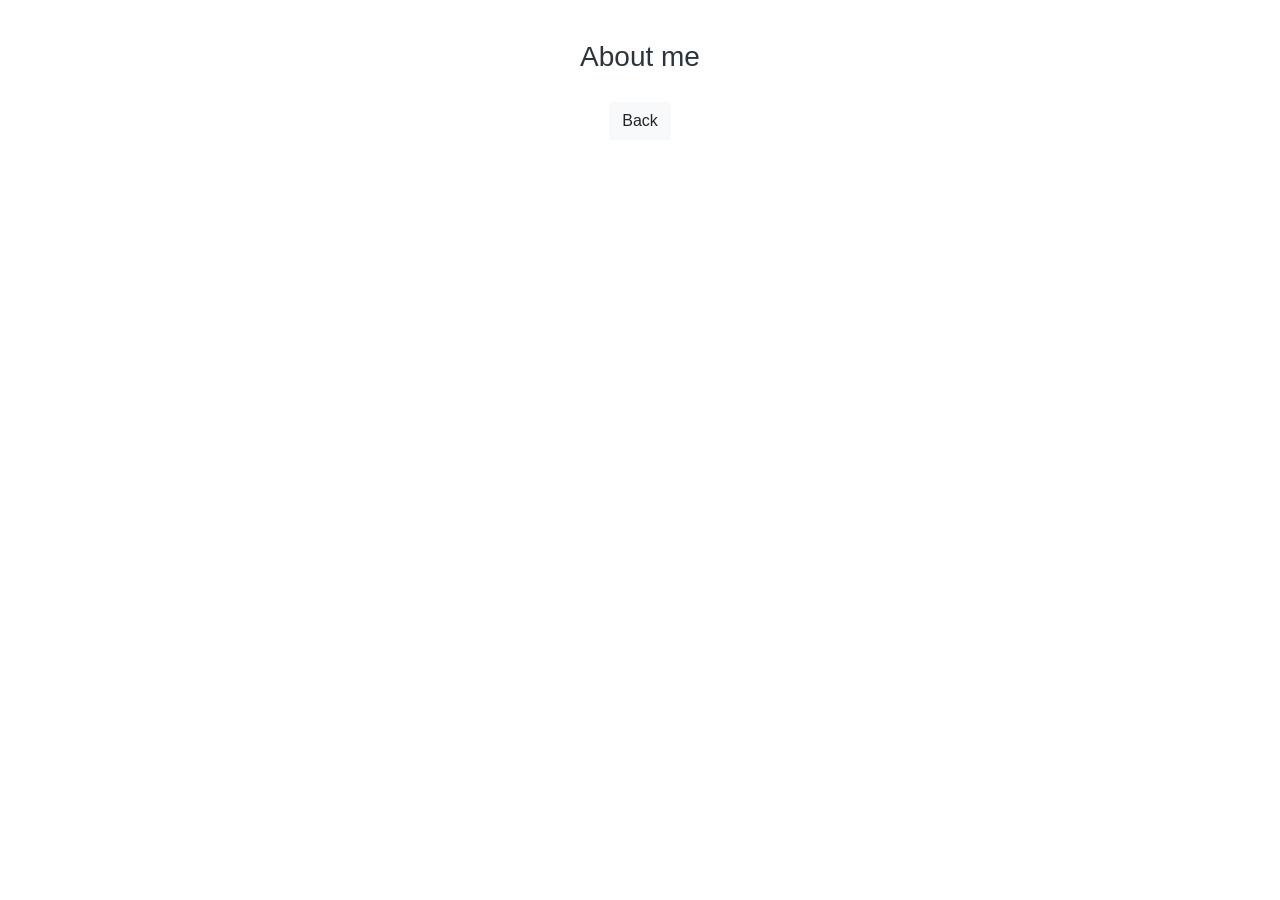
<file: templates/about.html>
<head>
  <meta charset="utf-8">
  <meta name="viewport" content="width=device-width, initial-scale=1, shrink-to-fit=no">

  <link rel="stylesheet" href="https://stackpath.bootstrapcdn.com/bootstrap/4.4.1/css/bootstrap.min.css" integrity="sha384-Vkoo8x4CGsO3+Hhxv8T/Q5PaXtkKtu6ug5TOeNV6gBiFeWPGFN9MuhOf23Q9Ifjh" crossorigin="anonymous">

  <title>Home</title>
  <style>
  .title {
  color:#2c353d;
  text-align: center;
  padding-top: 40px;
  padding-bottom: 20px;
    }

   .btn  {
   text-align:center;
   margin-bottom: 30px;
   }
    </style>
</head>

<body>
  <div class="title">
    <h3>About me</h3>
  </div>

  <div class="row justify-content-around">
    <a href="http://127.0.0.1:5000/" class="btn btn-light" role="button" aria-pressed="true">Back</a>
  </div>
</body>
</file>
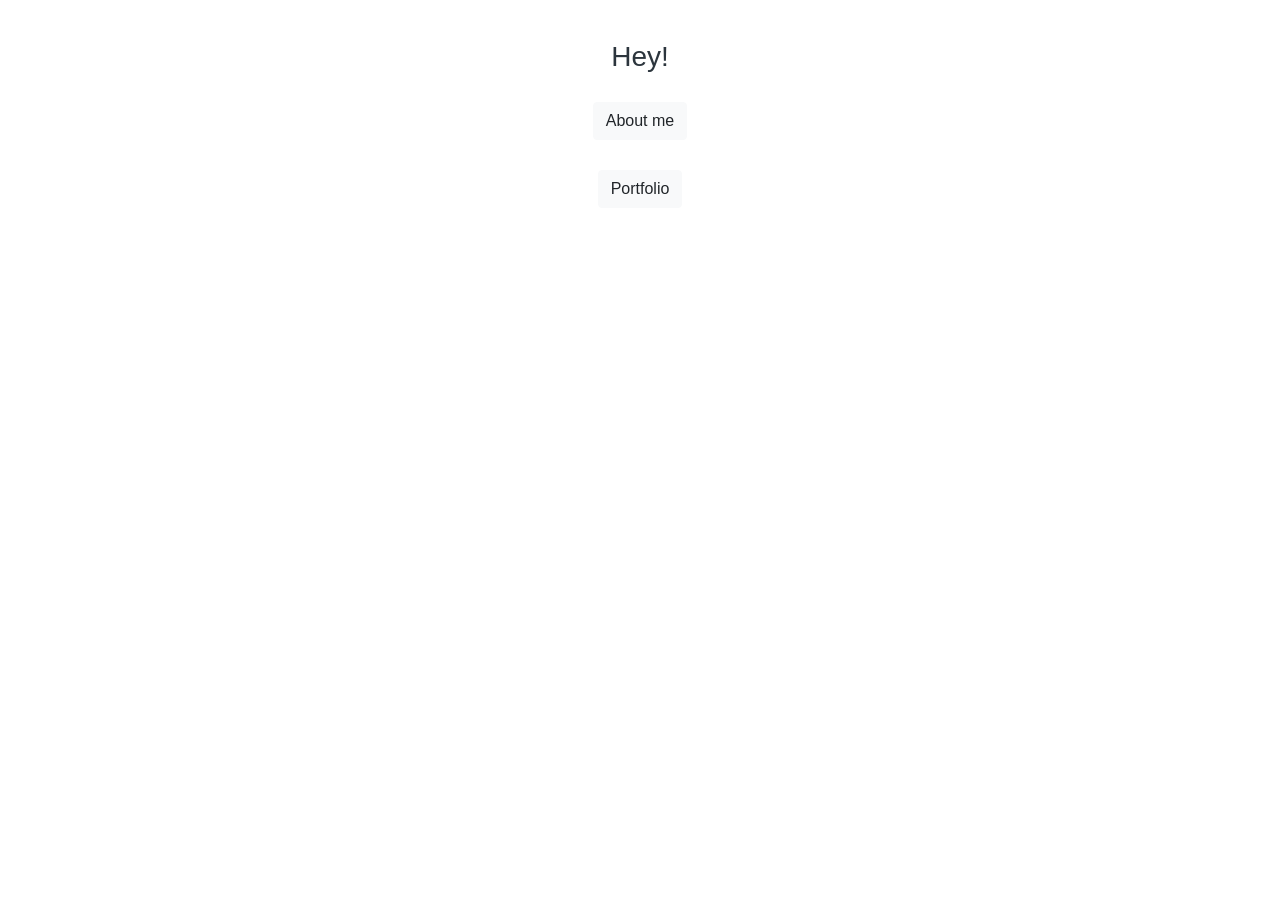
<file: templates/home.html>
<head>
  <meta charset="utf-8">
  <meta name="viewport" content="width=device-width, initial-scale=1, shrink-to-fit=no">

  <link rel="stylesheet" href="https://stackpath.bootstrapcdn.com/bootstrap/4.4.1/css/bootstrap.min.css" integrity="sha384-Vkoo8x4CGsO3+Hhxv8T/Q5PaXtkKtu6ug5TOeNV6gBiFeWPGFN9MuhOf23Q9Ifjh" crossorigin="anonymous">

  <title>Home</title>
  <style>
  .title {
  color:#2c353d;
  text-align: center;
  padding-top: 40px;
  padding-bottom: 20px;
    }

   .btn  {
   text-align:center;
   margin-bottom: 30px;
   }
    </style>
</head>

<body>
  <div class="title">
    <h3>Hey!</h3>
  </div>

  <div class="row justify-content-around">
    <a href="http://127.0.0.1:5000/about" class="btn btn-light" role="button" aria-pressed="true">About me</a>
  </div>
  <div class="row justify-content-around">
    <a href="http://127.0.0.1:5000/portfolio" class="btn btn-light" role="button" aria-pressed="true">Portfolio</a>
  </div>
</body>
</file>
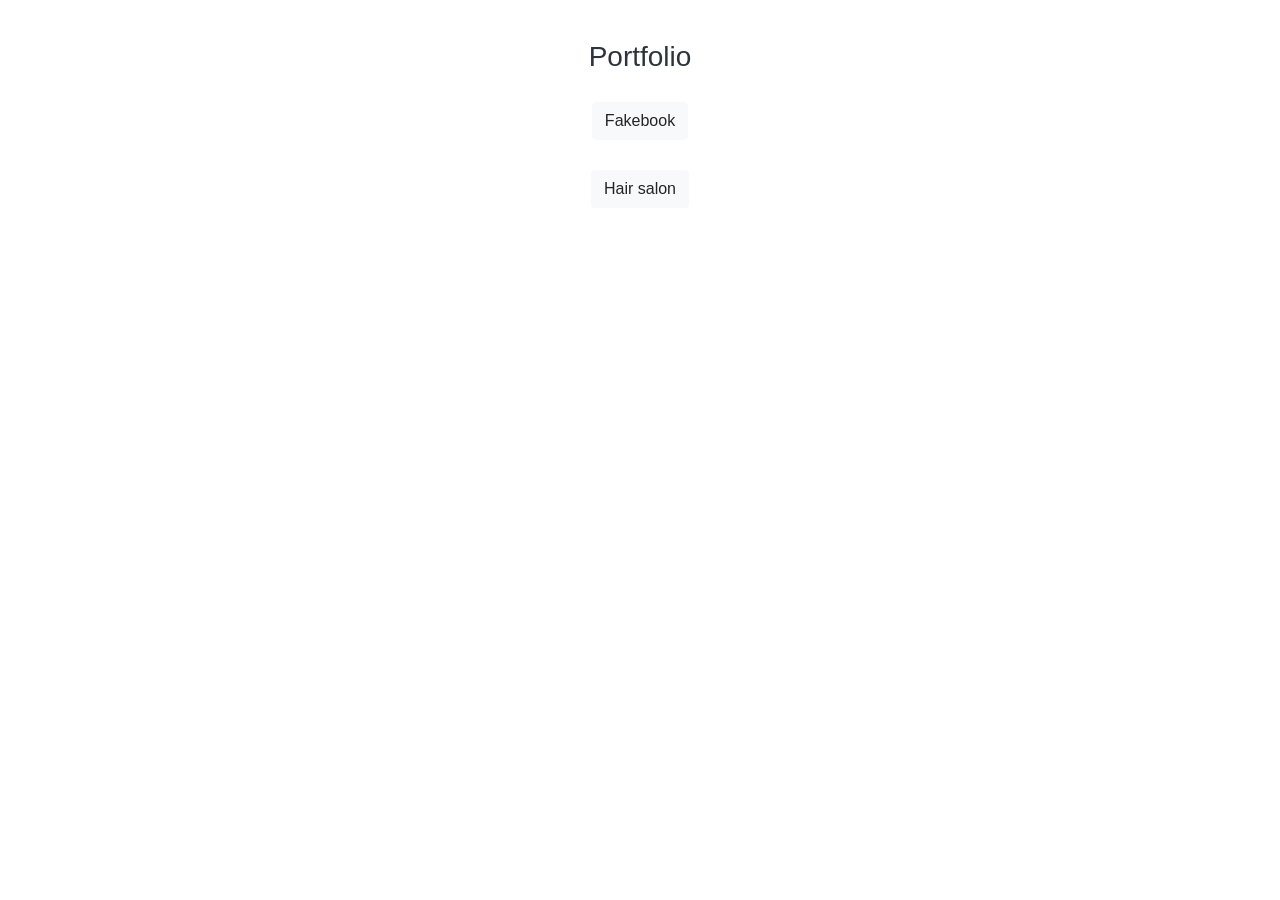
<file: templates/portfolio.html>
<head>
  <meta charset="utf-8">
  <meta name="viewport" content="width=device-width, initial-scale=1, shrink-to-fit=no">

  <link rel="stylesheet" href="https://stackpath.bootstrapcdn.com/bootstrap/4.4.1/css/bootstrap.min.css" integrity="sha384-Vkoo8x4CGsO3+Hhxv8T/Q5PaXtkKtu6ug5TOeNV6gBiFeWPGFN9MuhOf23Q9Ifjh" crossorigin="anonymous">

  <title>Portfolio</title>
  <style>
  .title {
  color:#2c353d;
  text-align: center;
  padding-top: 40px;
  padding-bottom: 20px;
    }

   .btn  {
   text-align:center;
   margin-bottom: 30px;
   }
    </style>
</head>

<body>
  <div class="title">
    <h3>Portfolio</h3>
  </div>

  <div class="row justify-content-around">
    <a href="http://127.0.0.1:5000/fakebook" class="btn btn-light" role="button" aria-pressed="true">Fakebook</a>
  </div>

  <div class="row justify-content-around">
    <a href="http://127.0.0.1:5000/Hairsalon" class="btn btn-light" role="button" aria-pressed="true">Hair salon</a>
  </div>
</body>
</file>
